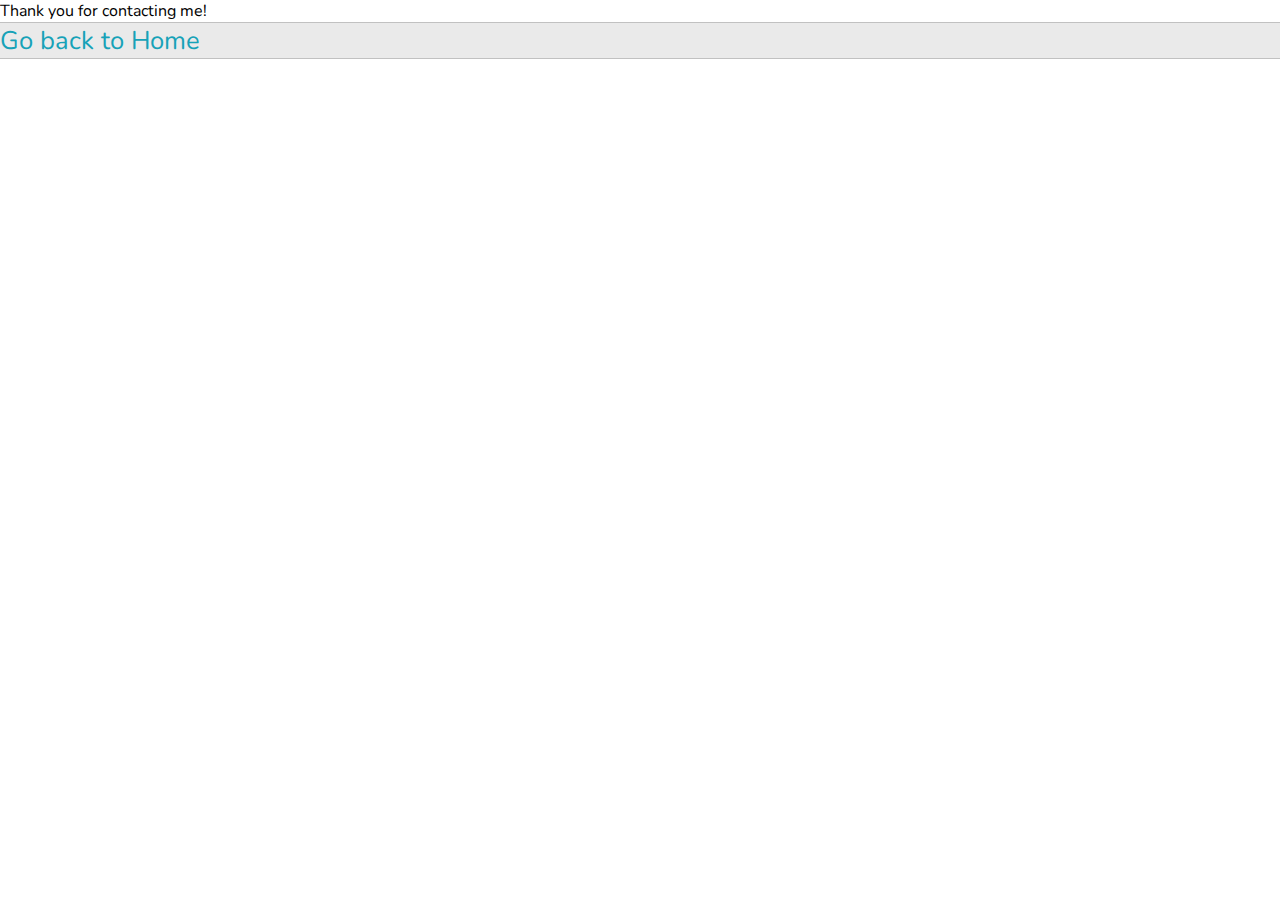
<file: thankyou.html>
<!DOCTYPE html>
<html lang="en">
<head>
    <meta charset="UTF-8">
    <meta http-equiv="X-UA-Compatible" content="IE=edge">
    <link rel="stylesheet" href="main.css">
    <link href="https://fonts.googleapis.com/css2?family=Nunito&display=swap" rel="stylesheet">
    <link id="theme-style" rel="stylesheet" type="text/css" href="">
    <link rel="stylesheet" href="css/all.min.css">
    <meta name="viewport" content="width=device-width, initial-scale=1.0">
    <title>Thank You</title>
</head>
<body>
    <div class="s1">
        <div class="s2">Thank you for contacting me!</div>
        <a href="index.htm">Go back to Home</a>
    </div>
</body>
</html>
</file>
<file: main.css>
:root{
	--mainColor:#eaeaea;
	--secondaryColor:#fff;

	--borderColor:#c1c1c1;

	--mainText:black;
	--secondaryText:#4b5156;

	--themeDotBorder:#24292e;

	--previewBg:rgb(251, 249, 243, 0.8);
	--previewShadow:#f0ead6;


	--buttonColor:black;


}


html, body{
	padding: 0;
	margin: 0;
    scroll-behavior: smooth;
    font-family: nunito;
}

body *{
    transition: 0.7s;
	font-family: nunito;
	box-sizing: border-box;

}

.alert{
	background: rgb(216, 216, 124);
	z-index: 100;
	color: #fff;
	padding: 1rem;
	margin: 1rem auto 0;
	padding: 1rem 2rem;
	display: block;
	position:absolute;
	 font-size:1.2rem;
	 width: 100%;
}
.alert1{
	background: green;
	z-index: 100;
	color: #fff;
	padding: 1rem;
	margin: 1rem auto 0;
	padding: 1rem 2rem;
	display: block;
	position:absolute;
	 font-size:1.2rem;
	 width: 100%;
}
.red{
	color: red;
	font-size: .9rem;
}
h1, h2, h3, h4, h5, h6, strong{
	color: var(--mainText);
	font-weight: 500;
}

p, li, span, label, input, textarea{
	color: var(--secondaryText);
}

a{
	text-decoration: none;
	color:#17a2b8;
	font-size: 1.6rem;
}

ul{
	list-style: none;
}

h1 { font-size: 56px;}
h2 { font-size: 36px;}
h3 { font-size: 28px;}
h4 { font-size: 24px;}
h5 { font-size: 20px;}
h6 { font-size: 16px;}


.s1{
	background-color: var(--mainColor);
	border-bottom:1px solid var(--borderColor);
	overflow:auto;
}

.s2{
	background-color: var(--secondaryColor);
	border-bottom:1px solid var(--borderColor);
	overflow:auto;
}




.main-container{
	width: 1200px;
	margin: 0 auto;
}


.greeting-wrapper{
	display: grid;
	text-align: center;
	align-content: center;
	min-height: 10em;

}

.intro-wrapper{
	background-color: var(--secondaryColor);
	border:1px solid var(--borderColor);
	border-radius:5px 5px 0 0;


	-webkit-box-shadow: -1px 1px 3px -1px rgba(0,0,0,0.75);
	-moz-box-shadow: -1px 1px 3px -1px rgba(0,0,0,0.75);
	box-shadow: -1px 1px 3px -1px rgba(0,0,0,0.75);

	display: grid;
	grid-template-columns: 1fr 1fr;
	grid-template-areas: 
		'nav-wrapper nav-wrapper'
		'left-column right-column'
	;
}


.nav-wrapper{
	border-radius:5px 5px 0 0;
	grid-area:nav-wrapper;
	border-bottom: 1px solid var(--borderColor);
	display: flex;
	justify-content: space-between;
	align-items: center;
	background-color: var(--mainColor);
}

#navigation a{
	color:var(--mainText);
}


#navigation{
	margin:0;
	padding: 10px;
}

#navigation li{
	display: inline-block;
	margin-right: 5px;
	margin-left:5px;
}

.dots-wrapper{
	display: flex;
	padding: 10px;
}

#dot-1{
	background-color:  #FC6058;
}

#dot-2{
	background-color:  #FEC02F;
}

#dot-3{
	background-color:  #2ACA3E;
}

.browser-dot{
	background-color: black;
	height: 15px;
	width: 15px;
	border-radius: 50%;
	margin: 5px;

	-webkit-box-shadow: -1px 1px 3px -1px rgba(0,0,0,0.75);
	-moz-box-shadow: -1px 1px 3px -1px rgba(0,0,0,0.75);
	box-shadow: -1px 1px 3px -1px rgba(0,0,0,0.75);

}
.icon_div{
	margin: 0 7rem;
}

.left-column{
	grid-area: left-column;
	padding-top:50px;
	padding-bottom: 50px;
}
.hide{
	display:none;
}
#profile_pic{
	display: block;
	margin:0 auto;
	height: 250px;
	width: 250px;
	object-fit: cover;
    border:2px solid var(--borderColor);
    border-radius: 50%;
    padding: 5px;
}


#theme-options-wrapper{
	display: flex;
	justify-content: center;
}
#theme-p {
    font-style: italic;
    text-align: center;
    font-size: 1rem;
    font-weight: 500;
} 
.theme-dot{
	height: 30px;
	width: 30px;
	background-color: black;
	border-radius: 50%;

	margin: 5px;
	border:2px solid var(--themeDotBorder);

	-webkit-box-shadow: -1px 1px 3px -1px rgba(0,0,0,0.75);
	-moz-box-shadow: -1px 1px 3px -1px rgba(0,0,0,0.75);
	box-shadow: -1px 1px 3px -1px rgba(0,0,0,0.75);

	cursor: pointer;
}


.theme-dot:hover{
	border-width: 5px;
}


#light-mode{
	background-color: #fff;
}

#blue-mode{
	background-color: #192734;
}

#green-mode{
	background-color: #78866b;
}

#purple-mode{
	background-color: #7E4C74;
}

#settings-note{
	font-size: 12px;
	font-style: italic;
	text-align: center;
}

.right-column{
	grid-area: right-column;
	display: grid;
	align-content: center;

	padding-top: 10px;
	padding-bottom: 50px;
}


#preview-shadow{
	background-color: var(--previewShadow);
	max-width: 350px;
	height: 200px;
	padding-left: 10px;
	padding-right: 5px;
	padding-top: 2px;
	margin-top: 2rem ;
}
.upper{
	text-transform:uppercase ;
}


.corner{
	width:7px;
	height: 7px;
	border-radius: 50%;
	border:1.5px solid #17a2b8;
	background-color: #fff;
	position: absolute;
}

#corner-tl{
	top:-5px;
	left: -5px
}

#corner-tr{
	top:-5px;
	right: -5px
}


#corner-br{
	bottom:-5px;
	right: -5px
}


#corner-bl{
	bottom:-5px;
	left: -5px
}

.about-wrapper{
	display: grid;
	grid-template-columns: repeat(auto-fit, minmax(320px, 1fr));
	padding-bottom: 30px;
	padding-top: 20px;
	gap:100px;
}


#skills{
	display: flex;
	justify-content: space-evenly;
	background-color: var(--previewShadow);
	margin-bottom: 2rem;
}
.quote {
	margin-top: 1rem;
	background-color: var(--previewShadow);
	padding: 1.5rem 0;
	font-size: 1.4rem;
	text-align: center;
}
.btn {
	background-color: #fff;
	padding: .5rem;
}
.social-links{
	display: grid;
	align-content: center;
	margin-top: -2rem;
}
.padded{
	padding: 1rem 1rem;
}

.post-wrapper{
	display: grid;
	grid-template-columns: repeat(auto-fit, 320px);
	gap:20px;
	justify-content: center;
	padding-bottom: 50px;
}

.post{
	border:1px solid var(--borderColor);
	-webkit-box-shadow: -2px 7px 21px -9px rgba(0,0,0,0.75);
	-moz-box-shadow: -2px 7px 21px -9px rgba(0,0,0,0.75);
	box-shadow: -2px 7px 21px -9px rgba(0,0,0,0.75);
}

.thumbnail{
	display: block;
	width: 100%;
	height:180px;
	object-fit: cover;
}

.post-preview{
	background-color: #fff;
	padding:15px;
}

.post-title{
	color:black;
	margin: 0;
}

.post-intro{
	color:#4b5156;
	font-size: 14px;
}


#contact-form{
	display: block;
	max-width: 600px;
	margin: 0 auto;
	border: 1px solid var(--borderColor);
	padding: 15px;
	border-radius: 5px;
	background-color: var(--mainColor);
	margin-bottom: 50px;

}

#contact-form label{
	line-height: 2.7em;
}

#contact-form textarea{
	min-height: 100px;
	font-size: 14px;
}


.input-field{
	width: 100%;
	padding-top: 10px;
	padding-bottom:10px; 
	background-color: var(--secondaryColor);
	border-radius: 5px;
	border:1px solid var(--borderColor);
	font-size: 14px;
}


#submit-btn{
	margin-top: 10px;
	width: 100%;
	padding-top: 10px;
	padding-bottom:10px; 
	color: #fff;
	background-color: var(--buttonColor);
	border:none;
}
.feedback {
    display: flex;
    flex-direction: column;
    width: 70vw;
    padding: 1rem 2rem;

}
.feedback-form {
    display: flex;
    flex-direction: column;
}

.feedback-form textarea {
    height: 5rem;
    border-radius: 10px;
}
.feedback-form label {
    font-size: 1.4rem;
    font-weight: 500;

}
 .footer {
    color: var(--secondaryText);
} 
.footer p {
	text-align: center;
}

/* contact styles */

.info-wrapper {
	display: flex;
	padding: 4rem;
}
.info-wrapper {
	font-size: 1.6rem;
}
.img-wrapper img{
	width: 100%;
	border: 1px solid var(--borderColor);
	padding: .3rem;
}
.center{
	text-align: center;
}

.img-wrapper {
	width: 50vw;
	flex: 1 1 50vw;
	padding: 2rem;
}

.img-wrapper h4 {
	text-align: center;
}
.img-wrapper p {
	text-align: center;
}
.contact-wrapper {
	align-content: center;
	/* width: 100vw; */
}
.contact-wrapper a {
	text-decoration: underline;
	font-weight: 700;
}
.contact-wrapper span {
	font-weight: bold;
}
.media-link {
	cursor: pointer;
	transition: .1s;
}

.social a {
	padding: 0 .5rem;
}

/* admin styles */
.head-greeting {
	margin-left: 3.5rem;
}
.error {
	color: red;
}

@media screen and (min-width: 800px){
	.flexed{
		display: flex;
		justify-content: space-around;
	}
	.contact-wrapper{
		margin-top: 5rem;
	}
}
@media screen and (max-width: 1200px){
	.main-container{
		width: 95%;
	}
}

@media screen and (max-width: 800px){
	.intro-wrapper{
		grid-template-columns: 1fr;
		grid-template-areas: 
			'nav-wrapper'
			'left-column'
			'right-column'
		;
	}
	.greeting-wrapper {
		min-height: 7em;
		font-size: 2rem;
	}

	.right-column{
		justify-content: center;
	}
	.info-wrapper {
		flex-direction: column;
		font-size: 1.4rem;
		align-content: center;
	}
	.img-wrapper {
		align-self: center;
	}
	.contact-wrapper {
		align-self: center;
	}
	.contact-wrapper h4 {
		text-align: center;
	}
	
	.social {
		display: flex;
		justify-content: center;
		font-size: 2.7rem;
	}
	.contact-wrapper p, h4 {
		text-align: center;
	}
	.social a {
		padding: 0 2rem;
	}
	
}

@media screen and (max-width: 400px){
    html {
        font-size: 60%;
    }

    body {
        font-size: 1.5rem;
    }
    h1 {
        font-size: 2.2rem;
    }
    .greeting-wrapper {
        min-height: 7em;
    }
	#preview-shadow{
		max-width: 280px;
		/* padding-left: 10px;
		padding-top: 10px; */
		margin: 0 auto;
	}
	.social-links{
		margin-top: -80px;
		padding: 0 5px;
	}
	.social-links p{
		font-size: 18px;
	}
    .right-column {
        margin: 0 auto;
        margin-bottom: 2rem;
    }
   
   .social-icon{
	   font-size: 24px;
   }
	#skills {
		padding: 1.5rem;
	}
	.footer p {
		font-size: 1.1rem;
	}
	.quote {
		font-size: 1.2rem;
		font-weight: 500;
	}
	.social a {
		padding: 0 1rem;
	}
	
}
</file>
